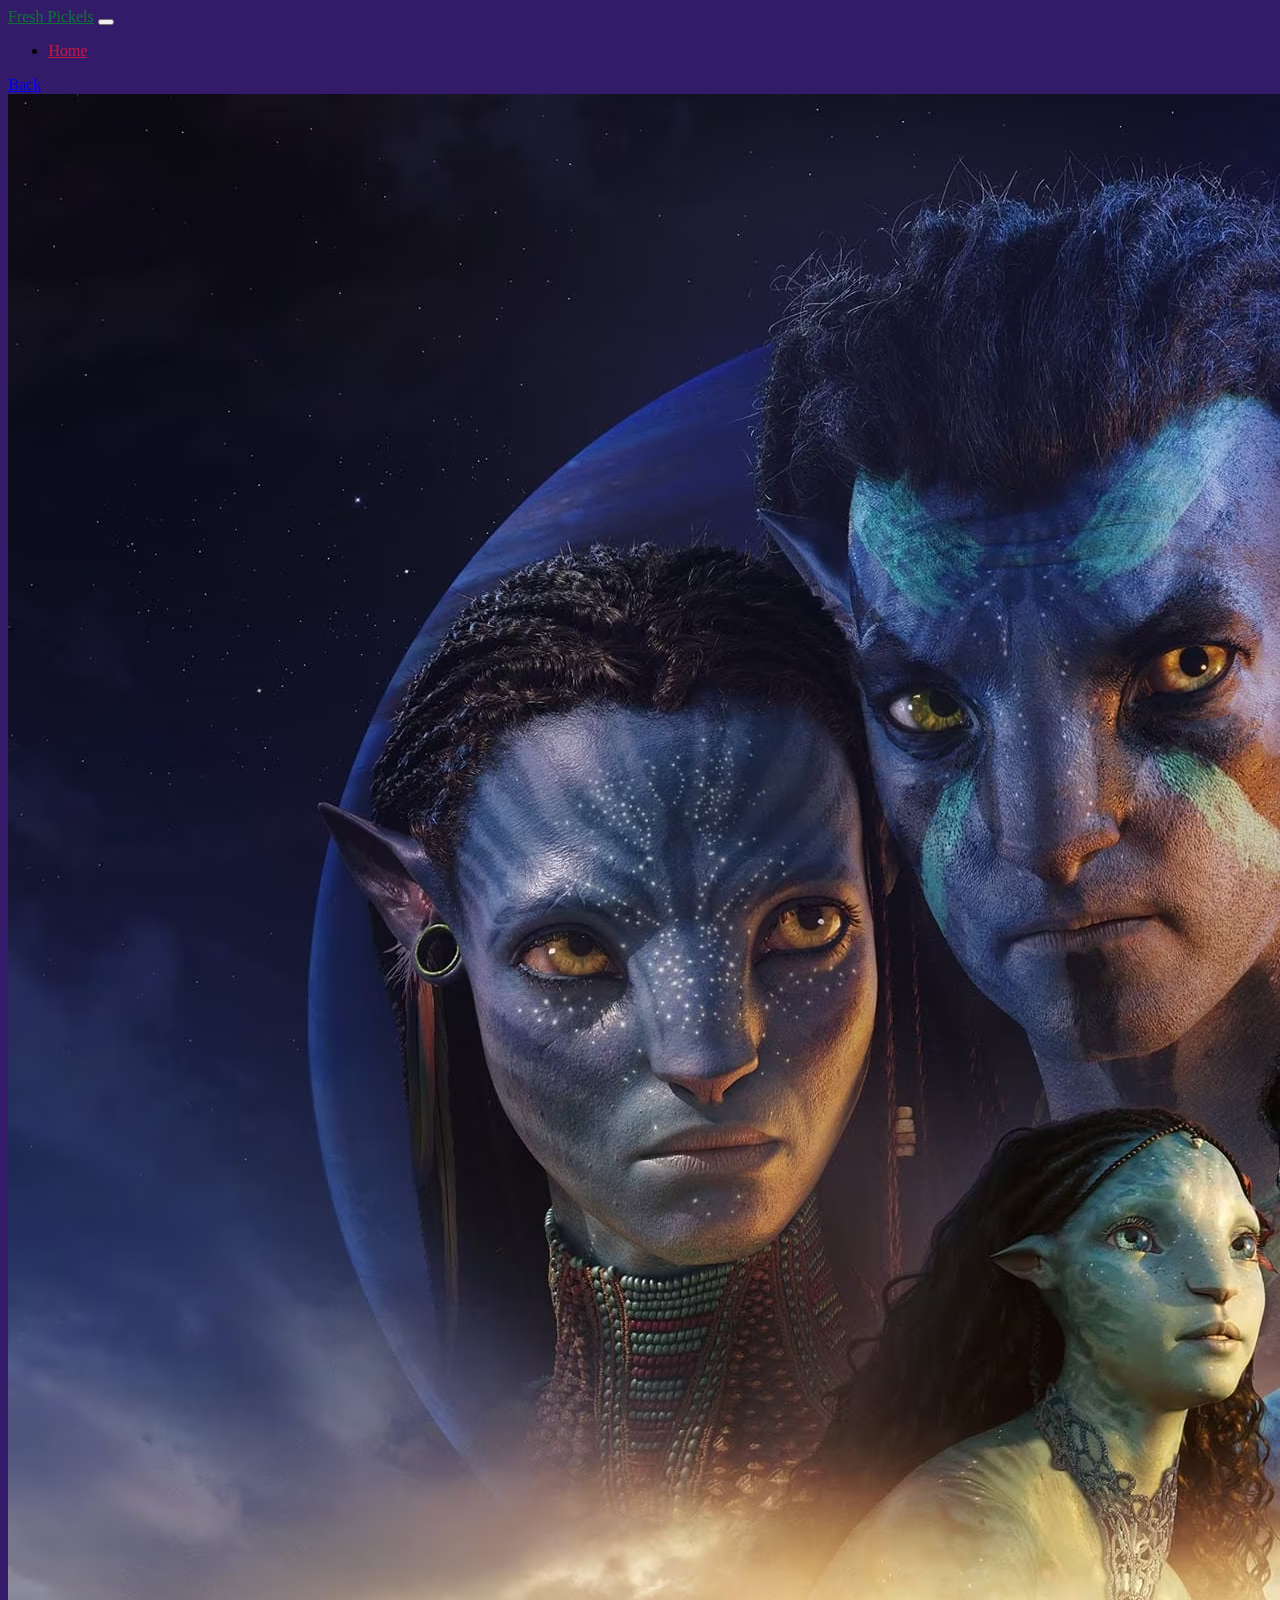
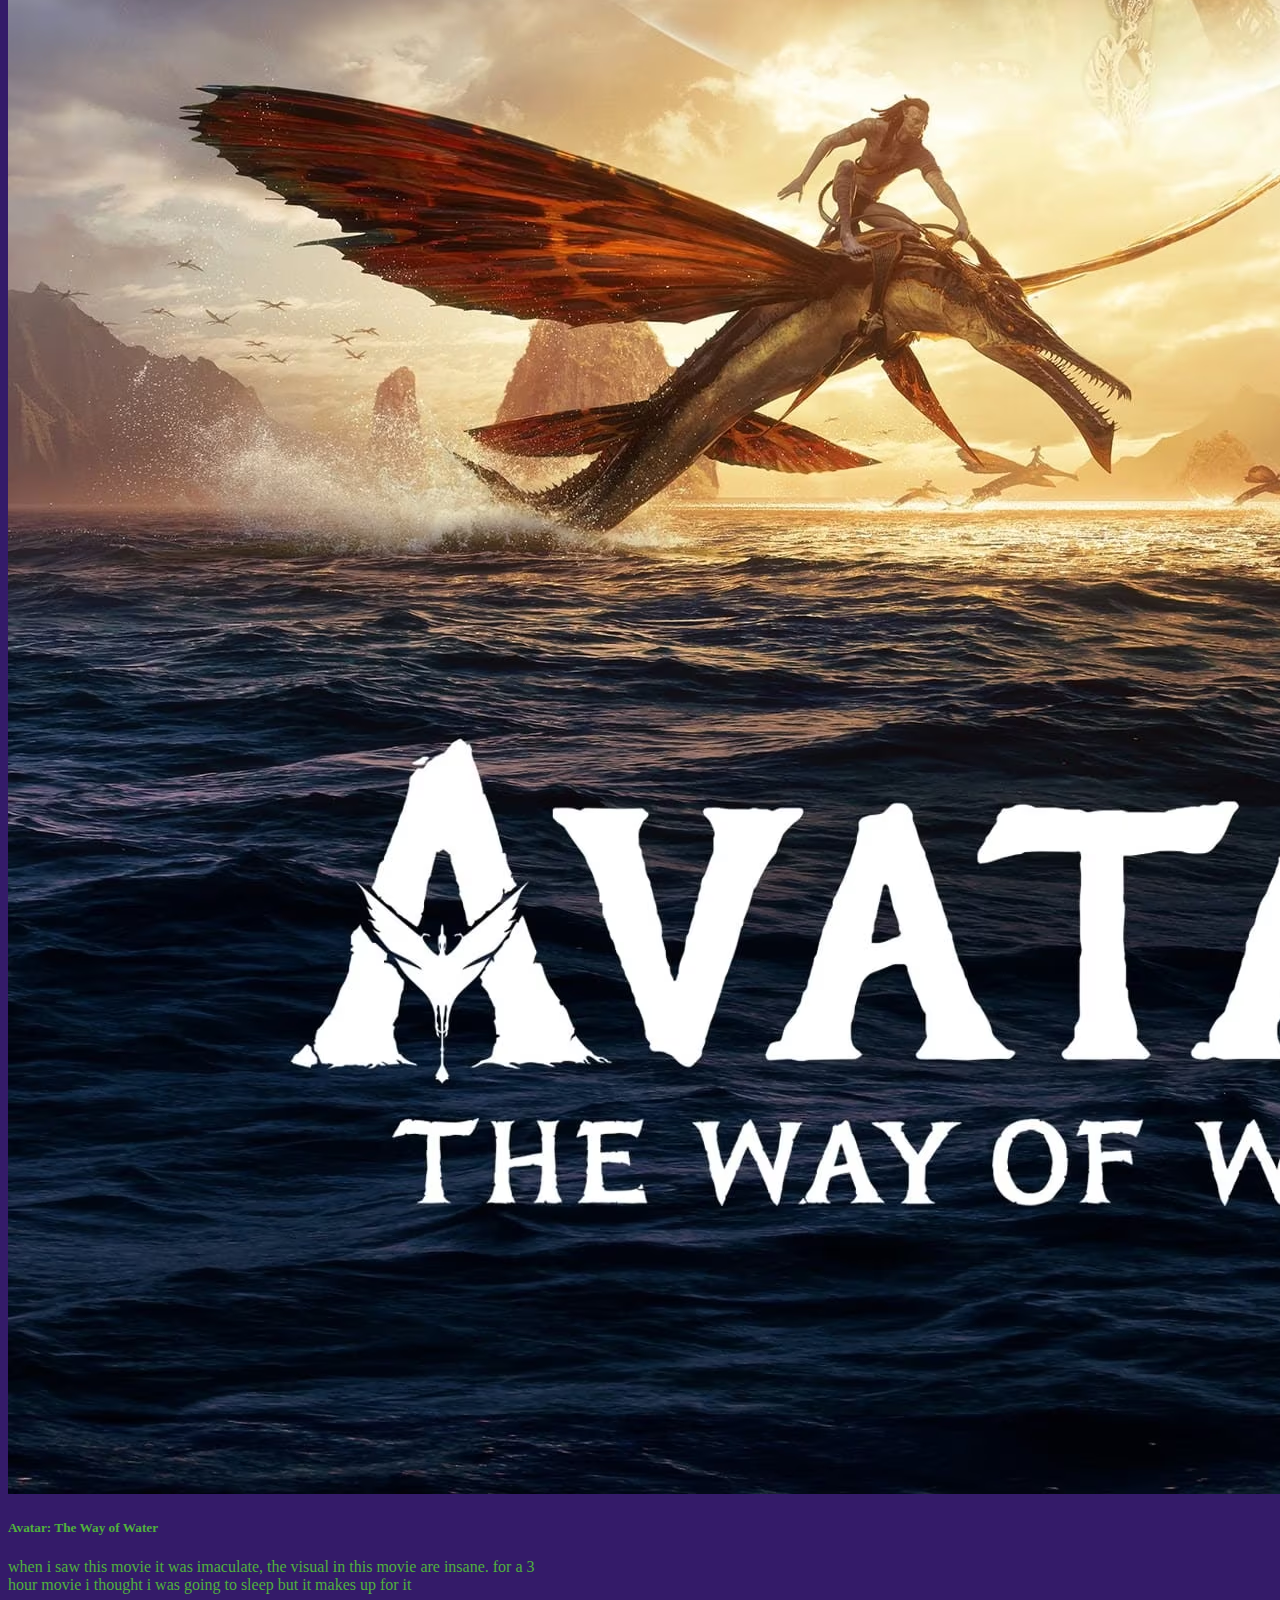
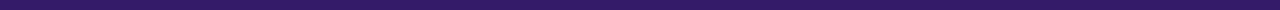
<file: review-1.html>
<!DOCTYPE html>
<html lang="en">

<head>
  <meta charset="UTF-8">
  <meta http-equiv="X-UA-Compatible" content="IE=edge">
  <meta name="viewport" content="width=device-width, initial-scale=1.0">
  <title>Document</title>
  <link rel='stylesheet' href='styles.css' />
  <link href="https://cdn.jsdelivr.net/npm/bootstrap@5.2.3/dist/css/bootstrap.min.css" rel="stylesheet"
    integrity="sha384-rbsA2VBKQhggwzxH7pPCaAqO46MgnOM80zW1RWuH61DGLwZJEdK2Kadq2F9CUG65" crossorigin="anonymous">
</head>

<body class="gradient">
  <nav class="navbar navbar-expand-lg bg-dark">
    <div class="container-fluid">
      <a class="navbar-brand" style="color:hsl(145, 78%, 25%) "href="#">Fresh Pickels</a>
      <button class="navbar-toggler" type="button" data-bs-toggle="collapse" data-bs-target="#navbarSupportedContent"
        aria-controls="navbarSupportedContent" aria-expanded="false" aria-label="Toggle navigation">
        <span class="navbar-toggler-icon"></span>
      </button>
      <div class="collapse navbar-collapse" id="navbarSupportedContent">
        <ul class="navbar-nav me-auto mb-2 mb-lg-0">
          <li class="nav-item">
            <a class="nav-link active" aria-current="page" style="color:hsl(345, 79%, 42%)" href="#">Home</a>
          </li>
        </ul>
      </div>
    </div>
  </nav>
  <div class="container-fluid">
    <div class="row">
      <div class="col-4">
        <a href="index.html" type="button" class="btn btn-success btn-arrow-left">Back</a>
      </div>
      <div class="col">
        <div class="card mb-3" style="max-width: 540px;">
          <div class="row g-0">
          <div class="col-md-4">
            <img src="img/poster-1.jpg" class="img-fluid rounded-start" alt="...">
          </div>
          <div class="col-md-8">
            <div class="card-body">
              <h5 class="card-title"  style="color: rgb(80, 177, 61)">Avatar: The Way of Water</h5>
              <p class="card-text"  style="color: rgb(80, 177, 61)">when i saw this movie it was imaculate, the visual in this movie are insane. for a 3 hour movie i thought i was going to sleep but it makes up for it </p>
            </div>
          </div>
        </div>
        </div>  
      </div>
    </div>
  </div>
  <script src="https://cdn.jsdelivr.net/npm/@popperjs/core@2.11.6/dist/umd/popper.min.js"
    integrity="sha384-oBqDVmMz9ATKxIep9tiCxS/Z9fNfEXiDAYTujMAeBAsjFuCZSmKbSSUnQlmh/jp3"
    crossorigin="anonymous"></script>
  <script src="https://cdn.jsdelivr.net/npm/bootstrap@5.2.3/dist/js/bootstrap.min.js"
    integrity="sha384-cuYeSxntonz0PPNlHhBs68uyIAVpIIOZZ5JqeqvYYIcEL727kskC66kF92t6Xl2V"
    crossorigin="anonymous"></script>
</body>
  
</html>
</file>
<file: styles.css>
body {
    background-color: #341B69;
    }

#logo{
      height: 5em
    }

.d-block{
    height: 200px;
    width:100px;
    }

.container-1{
    background-color: #F16F0B;
    }

.h-1{
    color:white;

    }
.craft-1{
      height: 16em;
    }
.fort-1{
    height: 16em;
    }
.RE8-1{
      height: 16em;
    }
.RE7-1{
      height: 16em;
    }
</file>
